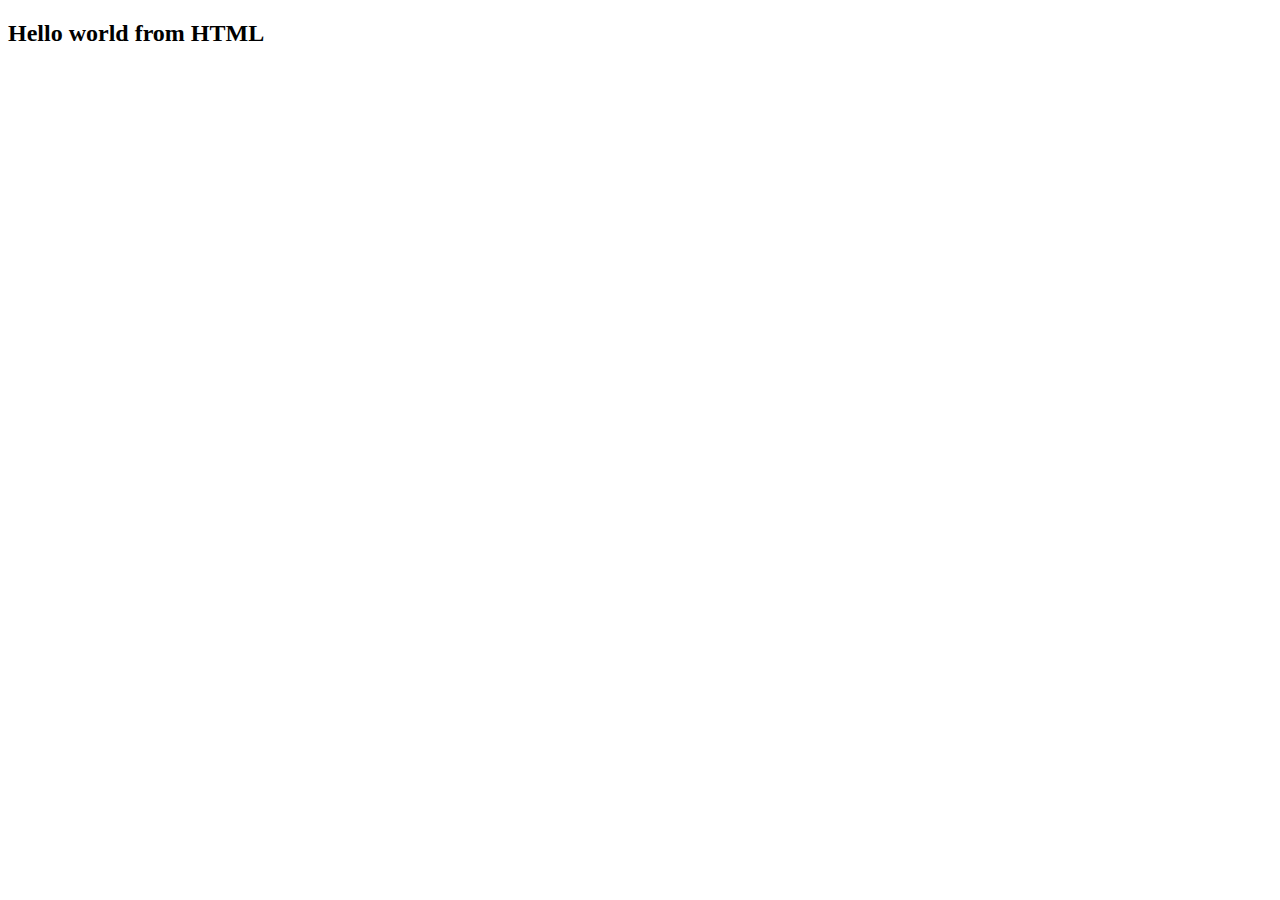
<file: index.html>
<!DOCTYPE html>
<html lang="en">
<head>
    <meta charset="UTF-8">
    <meta http-equiv="X-UA-Compatible" content="IE=edge">
    <meta name="viewport" content="width=device-width, initial-scale=1.0">
    <title>Document</title>
</head>
<body>
    <h2>Hello world from HTML</h2>
    <p id="append"></p>
</body>
<script src="./main.js"></script>
<!-- <script src="./main2.js"></script> -->
</html>
</file>
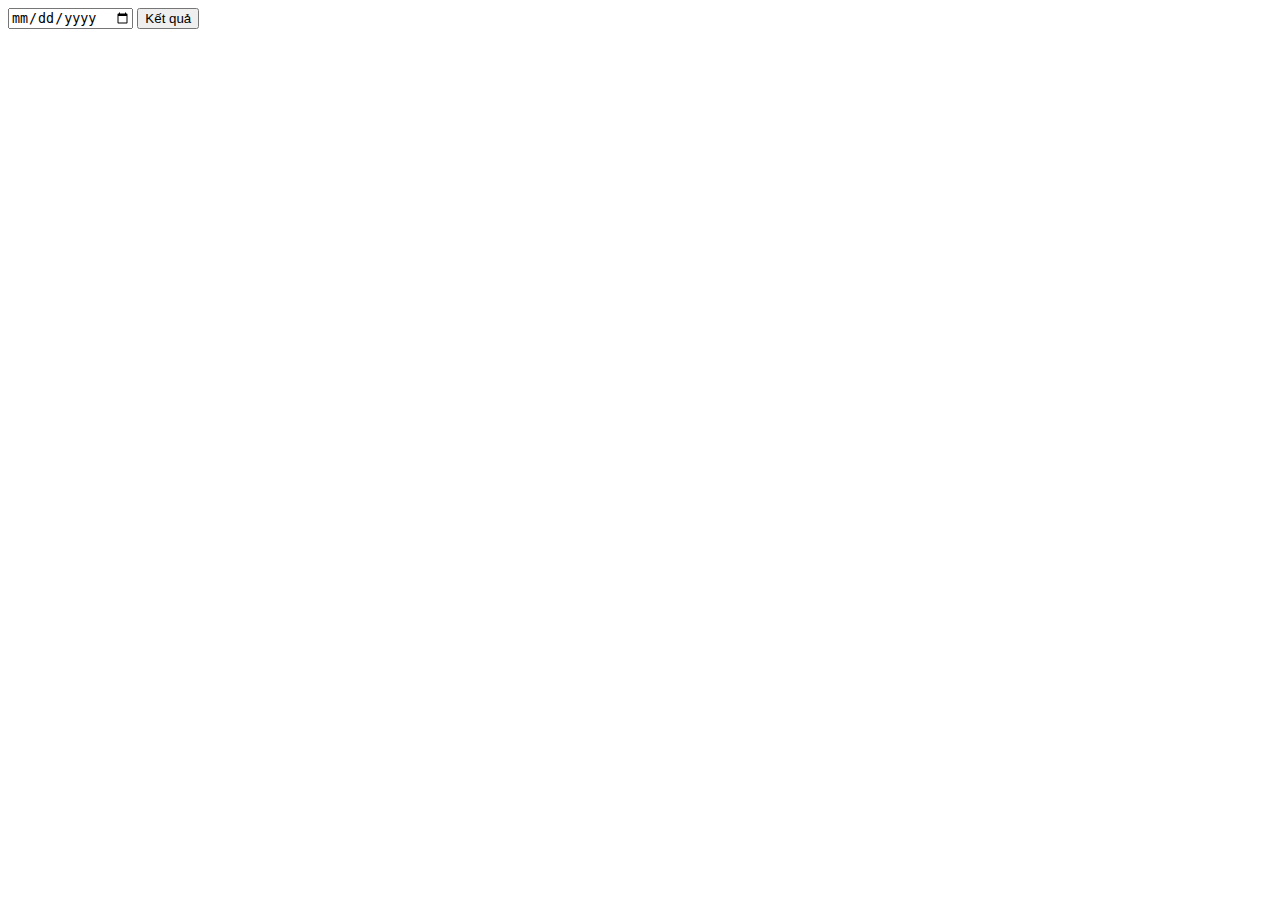
<file: index2.html>
<!DOCTYPE html>
<html lang="en">
<head>
    <meta charset="UTF-8">
    <meta http-equiv="X-UA-Compatible" content="IE=edge">
    <meta name="viewport" content="width=device-width, initial-scale=1.0">
    <title>Document</title>
</head>
<body>
    <input type="date" name="" id="input">
    <input type="button" value="Kết quả" onclick="getResult()"></input>
</body>
<script src="./kttmdt.js"></script>
</html>
</file>
